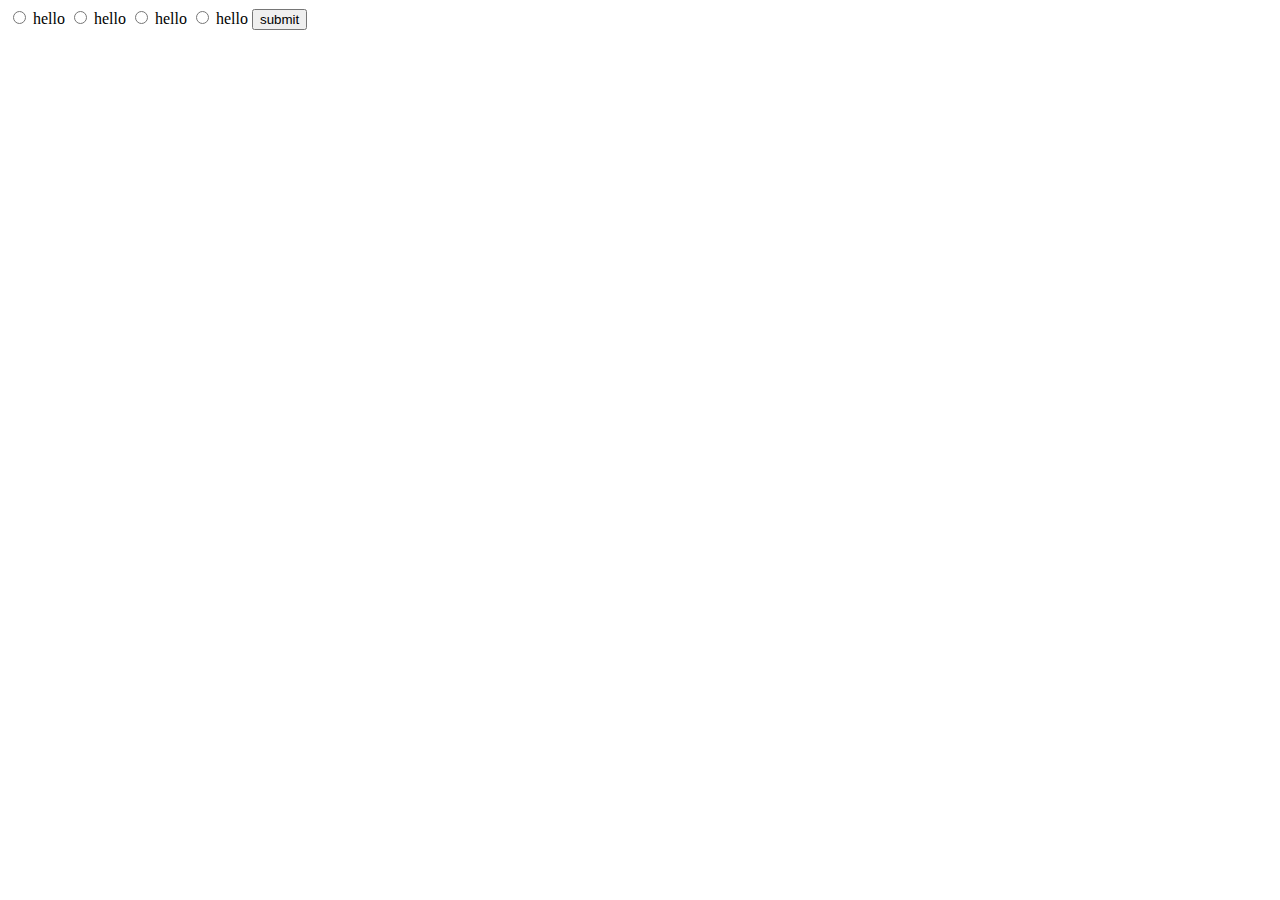
<file: index.html>
<!doctype html>
<!DOCTYPE html>
<html>
<head>
	<meta charset="utf-8">
	<meta name="viewport" content="width=device-width, initial-scale=1">
	<title>idk</title>
</head>
<body>
<!--The id you use when you need to change it from ouside-->
<!--the name you use to show that they belong to the same action-->
<input type="radio" name="hell" id="hello"> 
<label for="hello">hello
</label>
<input type="radio" name="hell" id="hello"> 
<label for="hello">hello
</label>
<input type="radio" name="hello" id="hello"> 
<label for="hello">hello
</label>
<input type="radio" name="hello" id="hello"> 
<label for="hello">hello
</label>


<button type="submit">submit</button>
</body>
</html>
</file>
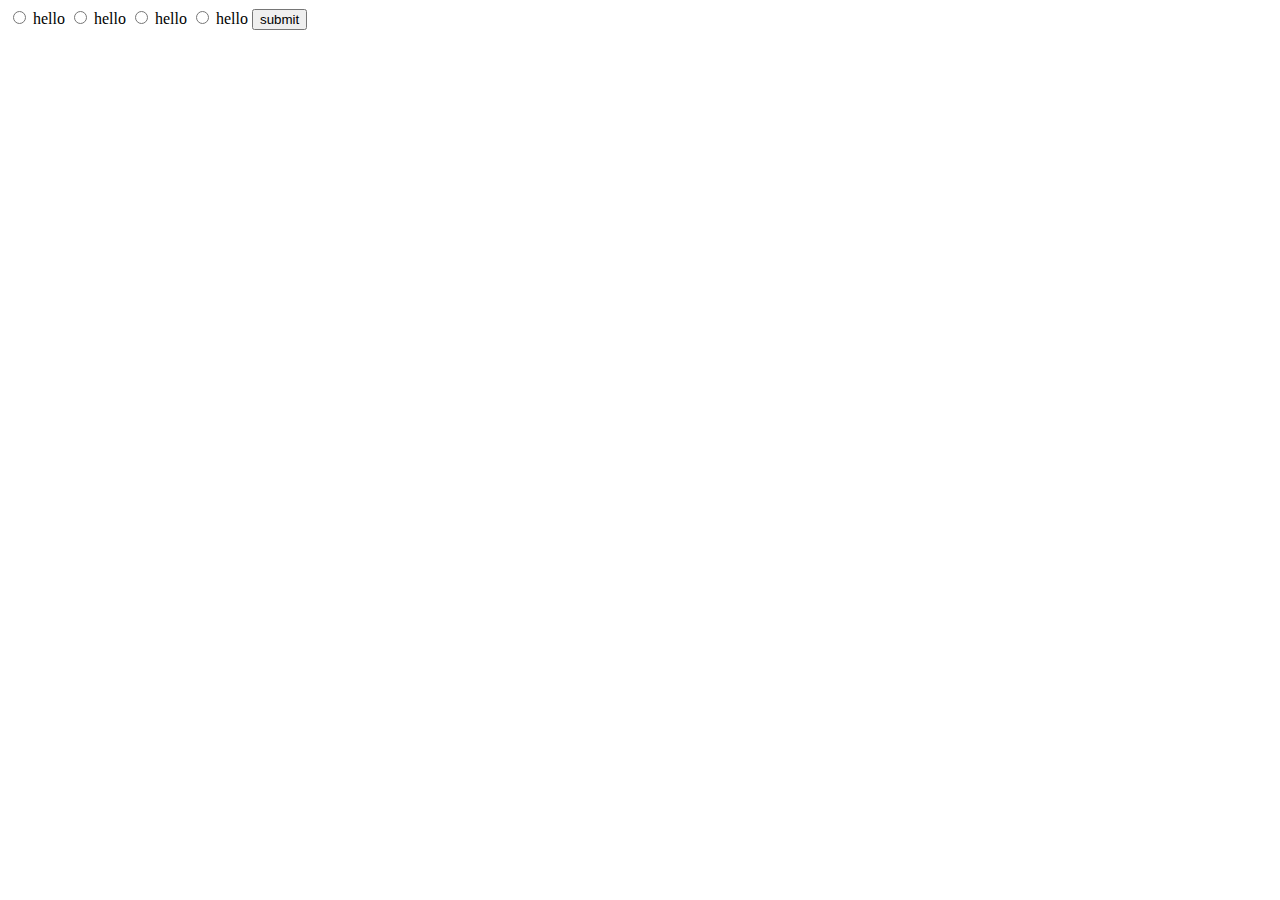
<file: text.html>
<!doctype html>
<!DOCTYPE html>
<html>
<head>
	<meta charset="utf-8">
	<meta name="viewport" content="width=device-width, initial-scale=1">
	<title>idk</title>
</head>
<body>
<!--The id you use when you need to change it from ouside-->
<!--the name you use to show that they belong to the same action-->
<input type="radio" name="hell" id="hello"> 
<label for="hello">hello
</label>
<input type="radio" name="hell" id="hello"> 
<label for="hello">hello
</label>
<input type="radio" name="hello" id="hello"> 
<label for="hello">hello
</label>
<input type="radio" name="hello" id="hello"> 
<label for="hello">hello
</label>


<button type="submit">submit</button>
</body>
</html>
</file>
